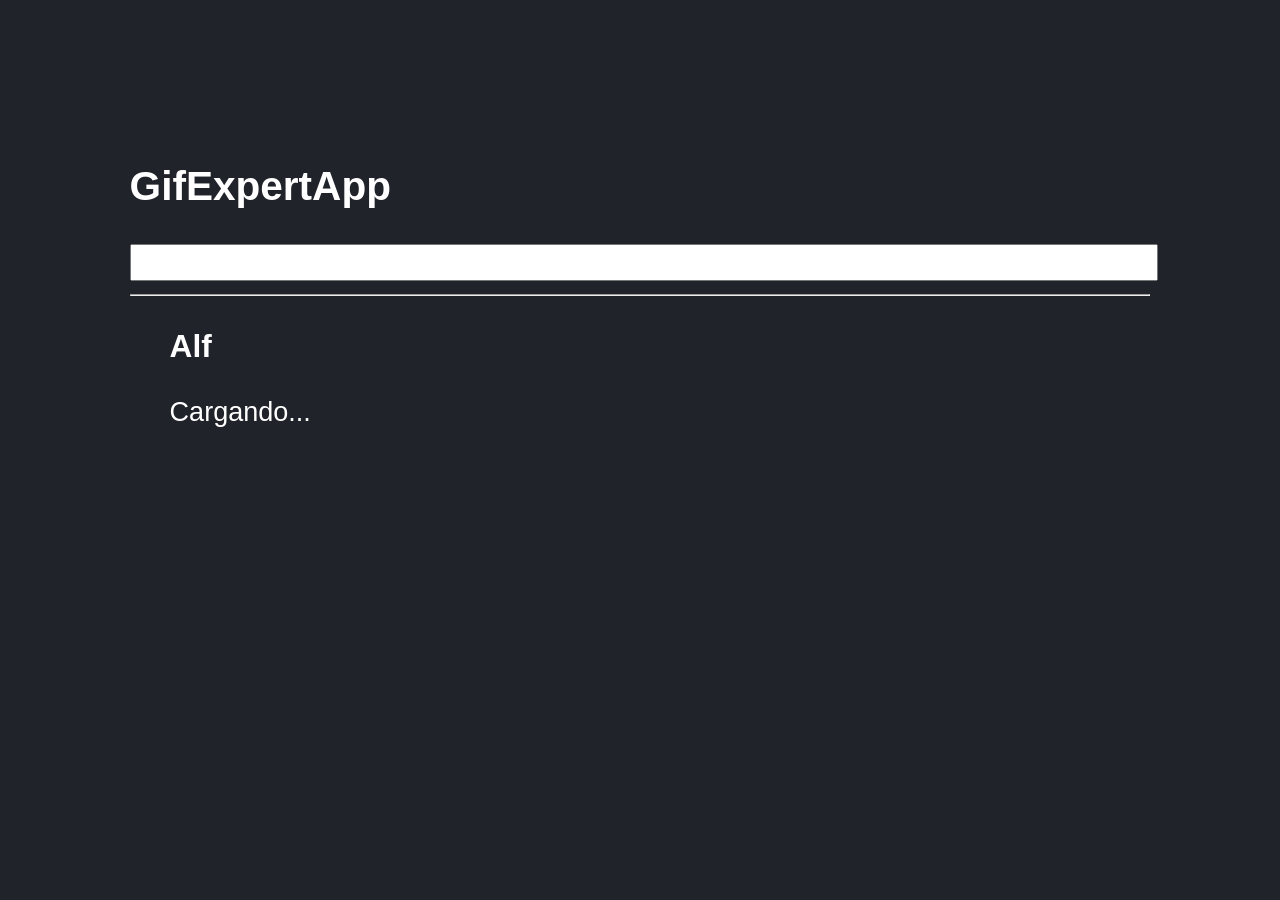
<file: docs/index.html>
<!doctype html>
<html lang="en">

<head>
    <meta charset="utf-8" />
    <link rel="icon" href="./favicon.ico" />
    <meta name="viewport" content="width=device-width,initial-scale=1" />
    <meta name="theme-color" content="#000000" />
    <meta name="description" content="Web site created using create-react-app" />
    <link rel="apple-touch-icon" href="/logo192.png" />
    <link rel="manifest" href="./manifest.json" />
    <link rel="stylesheet" href="https://cdnjs.cloudflare.com/ajax/libs/animate.css/4.1.1/animate.min.css" />
    <title>Gif Expert App</title>
    <script defer="defer" src="./static/js/main.60fe48e1.js"></script>
    <link href="./static/css/main.bb34288c.css" rel="stylesheet">
</head>

<body><noscript>You need to enable JavaScript to run this app.</noscript>
    <div id="root"></div>
</body>

</html>
</file>
<file: docs/static/css/main.bb34288c.css>
body,html{background-color:#21232a;color:#fff;font-family:Verdana,Geneva,Tahoma,sans-serif;padding:5%}body,html,input{font-size:1.3rem}input{color:gray;width:100%}.card{align-content:center;border:1px solid grey;border-radius:6px;margin:10px;overflow:hidden}.card p{font-size:.5rem;margin:5 5 0 0;padding:5px;text-align:center}.card img{height:180px;min-width:220px}.card-grid{display:flex;flex-direction:row;flex-wrap:wrap}
/*# sourceMappingURL=main.bb34288c.css.map*/
</file>
